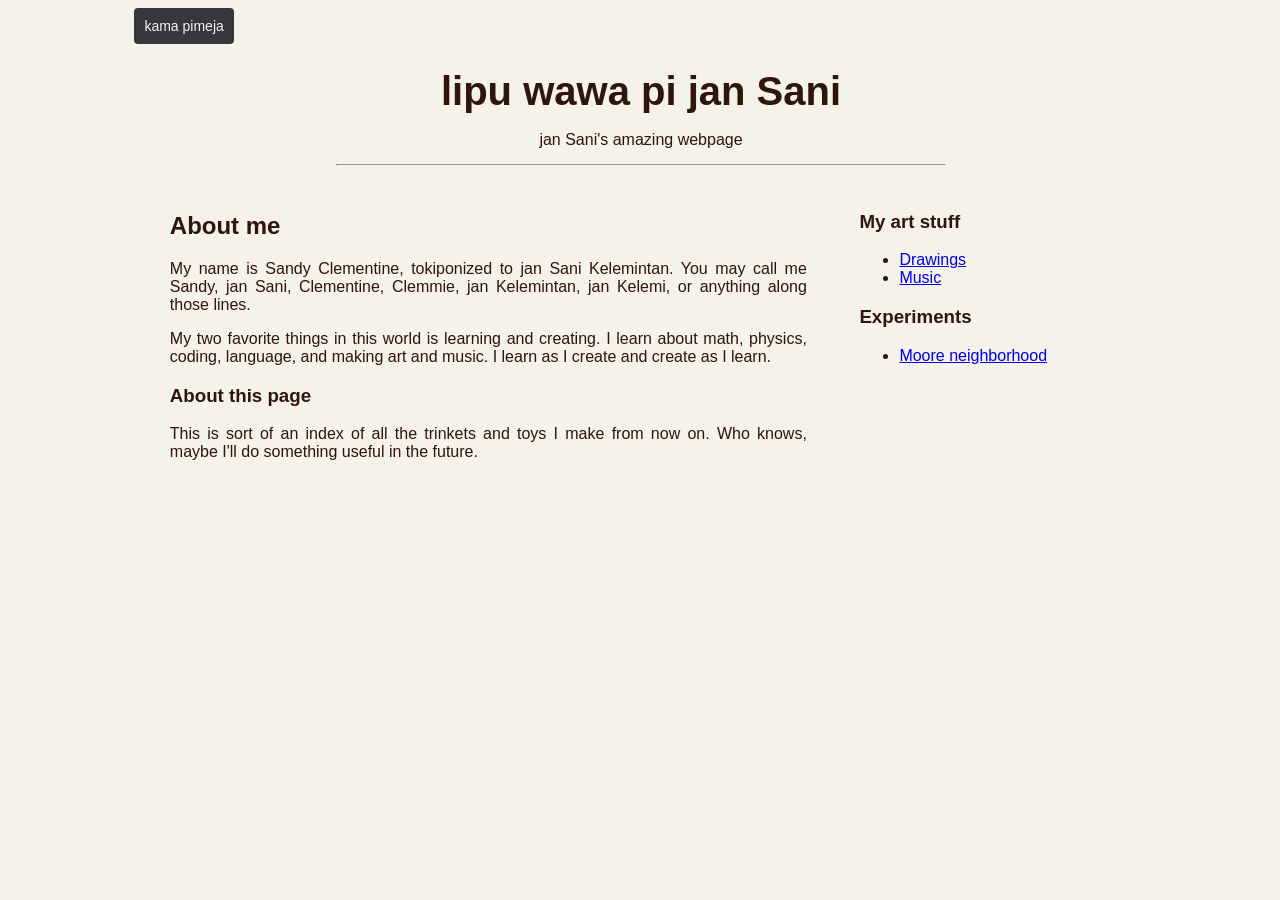
<file: index.html>
<!DOCTYPE html>
<head>
    <title>lipu wawa pi jan Sani</title>
    <meta charset="utf-8" />
    <meta name="viewport" content="width=device-width, initial-scale=1.0">
    <link rel="stylesheet" href="assets/css/main.css">
</head>
<body>
    <div id="page-wrapper">
        <nav class="topnav">
            <button id="theme-toggle" title="Dark mode toggle">kama pimeja</button>
        </nav>
        <section id="header">
            <h1 id="main-title">lipu wawa pi jan Sani</h1>
            <p>jan Sani's amazing webpage</p>
            <hr width="60%">
        </section>
        <section id="about-me">
            <div class="padded">
                <h2>About me</h2>
            <p>
                My name is Sandy Clementine, tokiponized to jan Sani Kelemintan.
                You may call me Sandy, jan Sani, Clementine, Clemmie, jan Kelemintan, jan Kelemi,
                or anything along those lines.
            </p>
            <p>
                My two favorite things in this world is learning and creating.
                I learn about math, physics, coding, language, and making art and music. 
                I learn as I create and create as I learn.
            </p>
                <h3>About this page</h3>
            <p>
                This is sort of an index of all the trinkets and toys I make from now on. Who knows,
                maybe I'll do something useful in the future.
            </p>
            </div>
        </section>
        <aside id="creations">
            <div class="padded">
                <h3>My art stuff</h3>
                <ul>
                    <li><a href="https://jansani.carrd.co" target="_blank" 
                        rel="noopener noreferrer">Drawings</a></li>
                    <li><a href="https://www.youtube.com/@SandyClementine" target="_blank" 
                        rel="noopener noreferrer">Music</a></li>
                </ul>
                <h3>Experiments</h3>
                <ul>
                    <li><a href="/moore-neighborhood">Moore neighborhood</a></li>
                </ul>
            </div>
        </aside>
    </div>
    <script src="assets/js/dark-theme-toggle.js"></script>
</body>
</file>
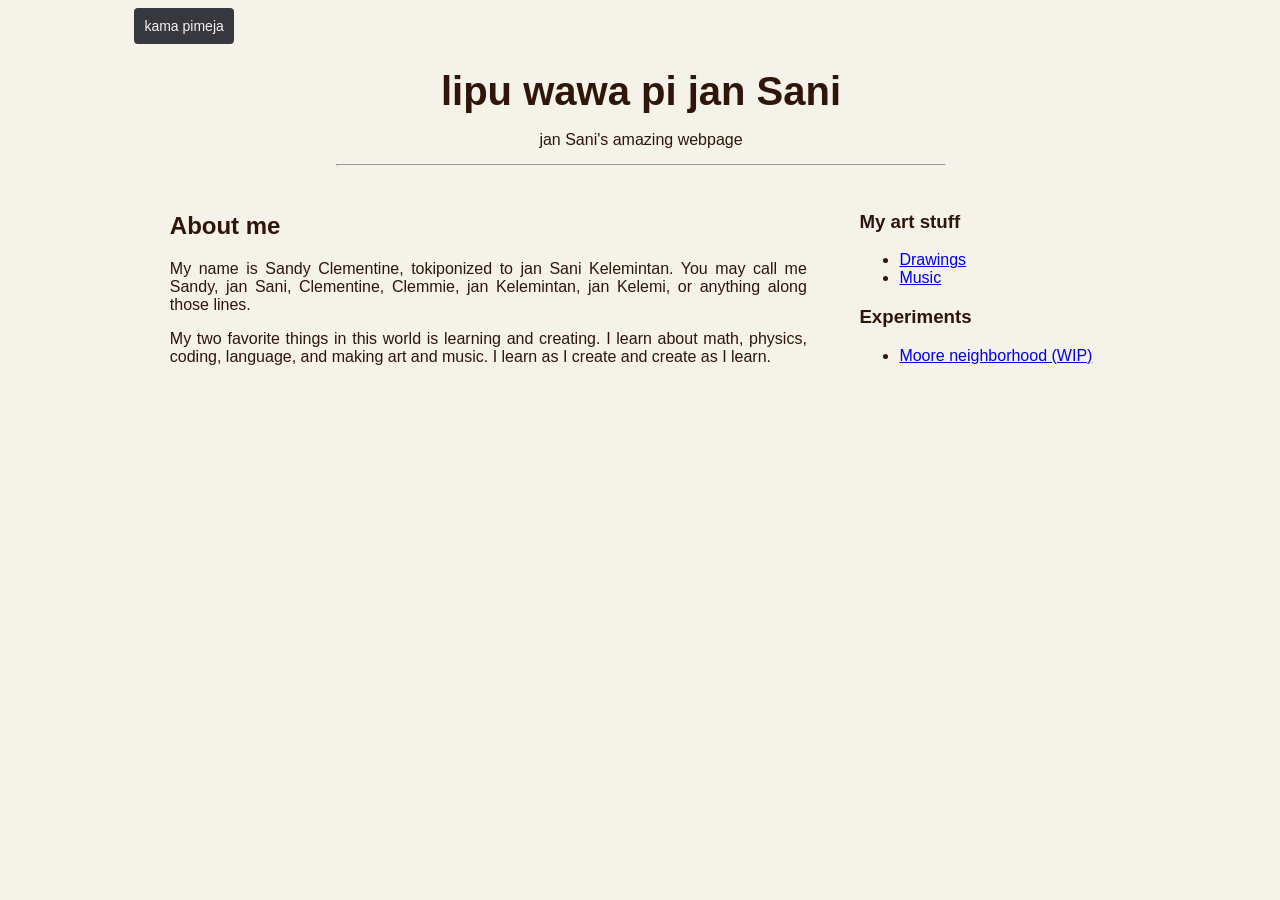
<file: main.html>
<!DOCTYPE html>
<head>
    <title>lipu wawa pi jan Sani</title>
    <meta charset="utf-8" />
    <meta name="viewport" content="width=device-width, initial-scale=1.0">
    <link rel="stylesheet" href="assets/css/main.css">
</head>
<body>
    <div id="page-wrapper">
        <nav class="topnav">
            <button id="theme-toggle" title="Dark mode toggle">kama pimeja</button>
        </nav>
        <section id="header">
            <h1 id="main-title">lipu wawa pi jan Sani</h1>
            <p>jan Sani's amazing webpage</p>
            <hr width="60%">
        </section>
        <section id="about-me">
            <div class="padded">
                <h2>About me</h2>
            <p>
                My name is Sandy Clementine, tokiponized to jan Sani Kelemintan.
                You may call me Sandy, jan Sani, Clementine, Clemmie, jan Kelemintan, jan Kelemi,
                or anything along those lines.
            </p>
            <p>
                My two favorite things in this world is learning and creating.
                I learn about math, physics, coding, language, and making art and music. 
                I learn as I create and create as I learn.
            </p>
            </div>
        </section>
        <aside id="creations">
            <div class="padded">
                <h3>My art stuff</h3>
                <ul>
                    <li><a href="https://jansani.carrd.co" target="_blank" 
                        rel="noopener noreferrer">Drawings</a></li>
                    <li><a href="https://www.youtube.com/@SandyClementine" target="_blank" 
                        rel="noopener noreferrer">Music</a></li>
                </ul>
                <h3>Experiments</h3>
                <ul>
                    <li><a href="#">Moore neighborhood (WIP)</a></li>
                </ul>
            </div>
        </aside>
    </div>
    <script src="assets/js/dark-theme-toggle.js"></script>
</body>
</file>
<file: assets/css/main.css>
body {
    background-color: var(--bg-color);
    color: var(--text-color);
    transition: background-color 0.1s, color 0.1s;
    font-family: Arial, Helvetica, sans-serif;
}

#page-wrapper { 
    margin: auto;
    width: 80%;
    display: grid;
    grid-template-columns: 70% 30%;
    grid-template-rows: 40px 140px 1fr;
    gap: 2px 2px;
    grid-auto-flow: row;
    grid-template-areas:
        "topnav topnav"
        "header header"
        "about-me creations";
}

#header{
    text-align: center;
    line-height: 1em;
    grid-area: header;
}

#header > h1{
    font-family: 'Franklin Gothic Medium', 'Arial Narrow', Arial, sans-serif;
    font-size: 2.5em;
}

#about-me{
    text-align: justify;
    grid-area: about-me; 
}

#creations{
    text-align: justify;
    grid-area: creations;
}

.padded{
    padding: 0 5% 0 5%;
}

/*Screen size handling*/
@media screen and (max-width: 600px) {
  #page-wrapper { 
    width: 100%;
    grid-template-columns: 100%;
    grid-template-rows: 40px 140px 1fr 1fr;
    gap: 2px 2px;
    grid-auto-flow: row;
    grid-template-areas:
        "topnav"
        "header"
        "about-me"
        "creations";
    }
}

/*Dark theme handling*/
.topnav {
  overflow: hidden;
  grid-area: topnav;
}

.topnav button {
  float: left;
  background-color: #37383d;
  color: #f2f2f2;
  border: none;
  border-radius: 4px;
  text-align: center;
  padding: 10px 10px;
  text-decoration: none;
  font-size: 14px;
  transition-duration: 0.2ms;
}

.topnav button:hover{
    background-color: #55565b;
}

:root {
  --bg-color: #f4f2e9;
  --text-color: #2f150a;
  color-scheme: light dark;
}

[data-theme="dark"] {
  --bg-color: #1f1715;
  --text-color: #fffae7;
}
</file>
